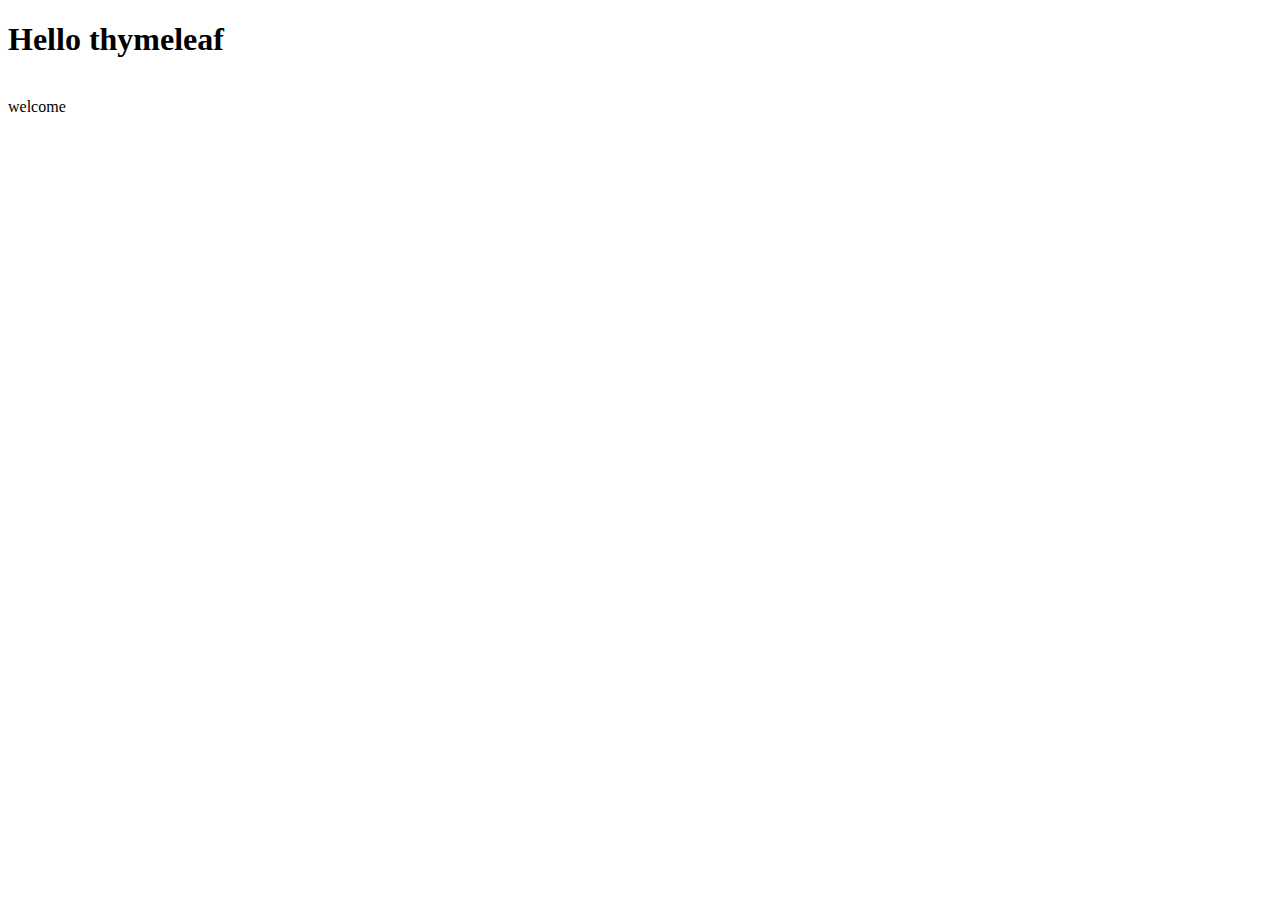
<file: src/main/resources/templates/test.html>
<!DOCTYPE html>
<html lang="en">
<head>
    <meta charset="UTF-8" />
    <title>Title</title>
</head>
<body>
   <h1>Hello thymeleaf</h1>
    <br/>
    welcome <span th:text="${name}"></span>
</body>
</html>
</file>
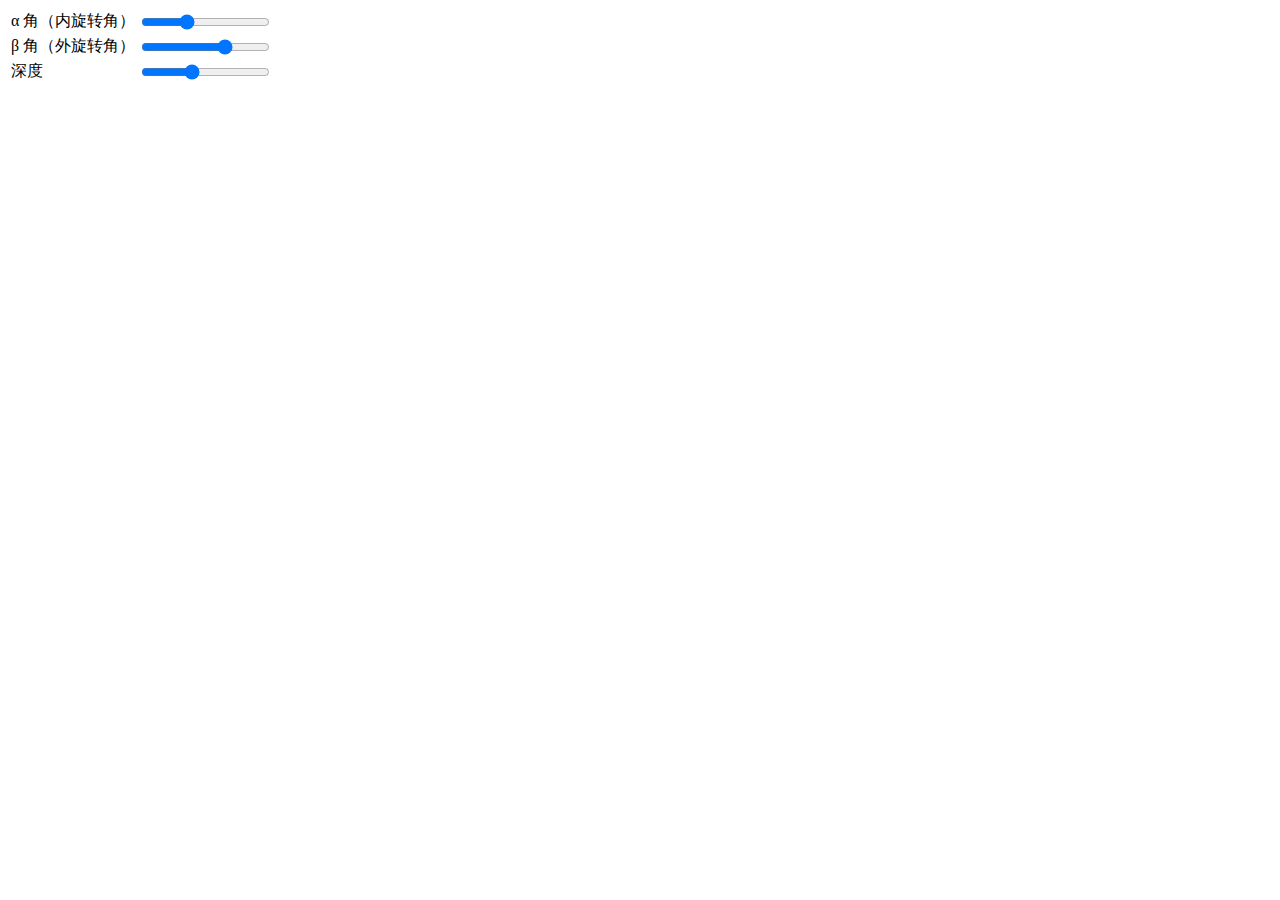
<file: src/main/webapp/Highcharts-5.0.11/examples/3d/3d-column-interactive.html>
<!DOCTYPE html PUBLIC "-//W3C//DTD HTML 4.01 Transitional//EN" "http://www.w3.org/TR/html4/loose.dtd"><html><head>
	<meta charset="utf-8">
 <link rel="icon" href="https://static.jianshukeji.com/highcharts/images/favicon.ico">
<meta name="viewport" content="width=device-width, initial-scale=1">	<meta name="description" content="">
	<title>3D 交互柱状图</title>
	<script src="https://img.hcharts.cn/jquery/jquery-1.8.3.min.js"></script>
	<script src="https://img.hcharts.cn/highcharts/highcharts.js"></script>
	<script src="https://img.hcharts.cn/highcharts/highcharts-3d.js"></script>
	<script src="https://img.hcharts.cn/highcharts/modules/exporting.js"></script>
	<script src="https://img.hcharts.cn/highcharts-plugins/highcharts-zh_CN.js"></script>
</head>
<body>
<!--
*************************************************************************
    Generated by HCODE at 2017-05-05 12:27:28
    From: https://code.hcharts.cn/demos/hhhhDo
*************************************************************************
-->
<div id="container"></div>
<div id="sliders">
    <table>
        <tbody><tr>
            <td>α 角（内旋转角）</td>
            <td><input id="alpha" type="range" min="0" max="45" value="15"> <span id="alpha-value" class="value"></span></td>
        </tr>
        <tr>
            <td>β 角（外旋转角）</td>
            <td><input id="beta" type="range" min="-45" max="45" value="15"> <span id="beta-value" class="value"></span></td>
        </tr>
        <tr>
            <td>深度</td>
            <td><input id="depth" type="range" min="20" max="100" value="50"> <span id="depth-value" class="value"></span></td>
        </tr>
    </tbody></table>
</div>

	<script>
	$(function () {
    // Set up the chart
    var chart = new Highcharts.Chart({
        chart: {
            renderTo: 'container',
            type: 'column',
            options3d: {
                enabled: true,
                alpha: 15,
                beta: 15,
                depth: 50,
                viewDistance: 25
            }
        },
        title: {
            text: '交互性3D柱状图'
        },
        subtitle: {
            text: '可通过滑动下方滑块测试'
        },
        plotOptions: {
            column: {
                depth: 25
            }
        },
        series: [{
            name:'图例1',
            data: [29.9, 71.5, 106.4, 129.2, 144.0, 176.0, 135.6, 148.5, 216.4, 194.1, 95.6, 54.4]
        }]
    });
    function showValues() {
        $('#alpha-value').html(chart.options.chart.options3d.alpha);
        $('#beta-value').html(chart.options.chart.options3d.beta);
        $('#depth-value').html(chart.options.chart.options3d.depth);
    }
    // Activate the sliders
    $('#sliders input').on('input change', function () {
        chart.options.chart.options3d[this.id] = this.value;
        showValues();
        chart.redraw(false);
    });
    showValues();
});
</script>

</body></html>
</file>
